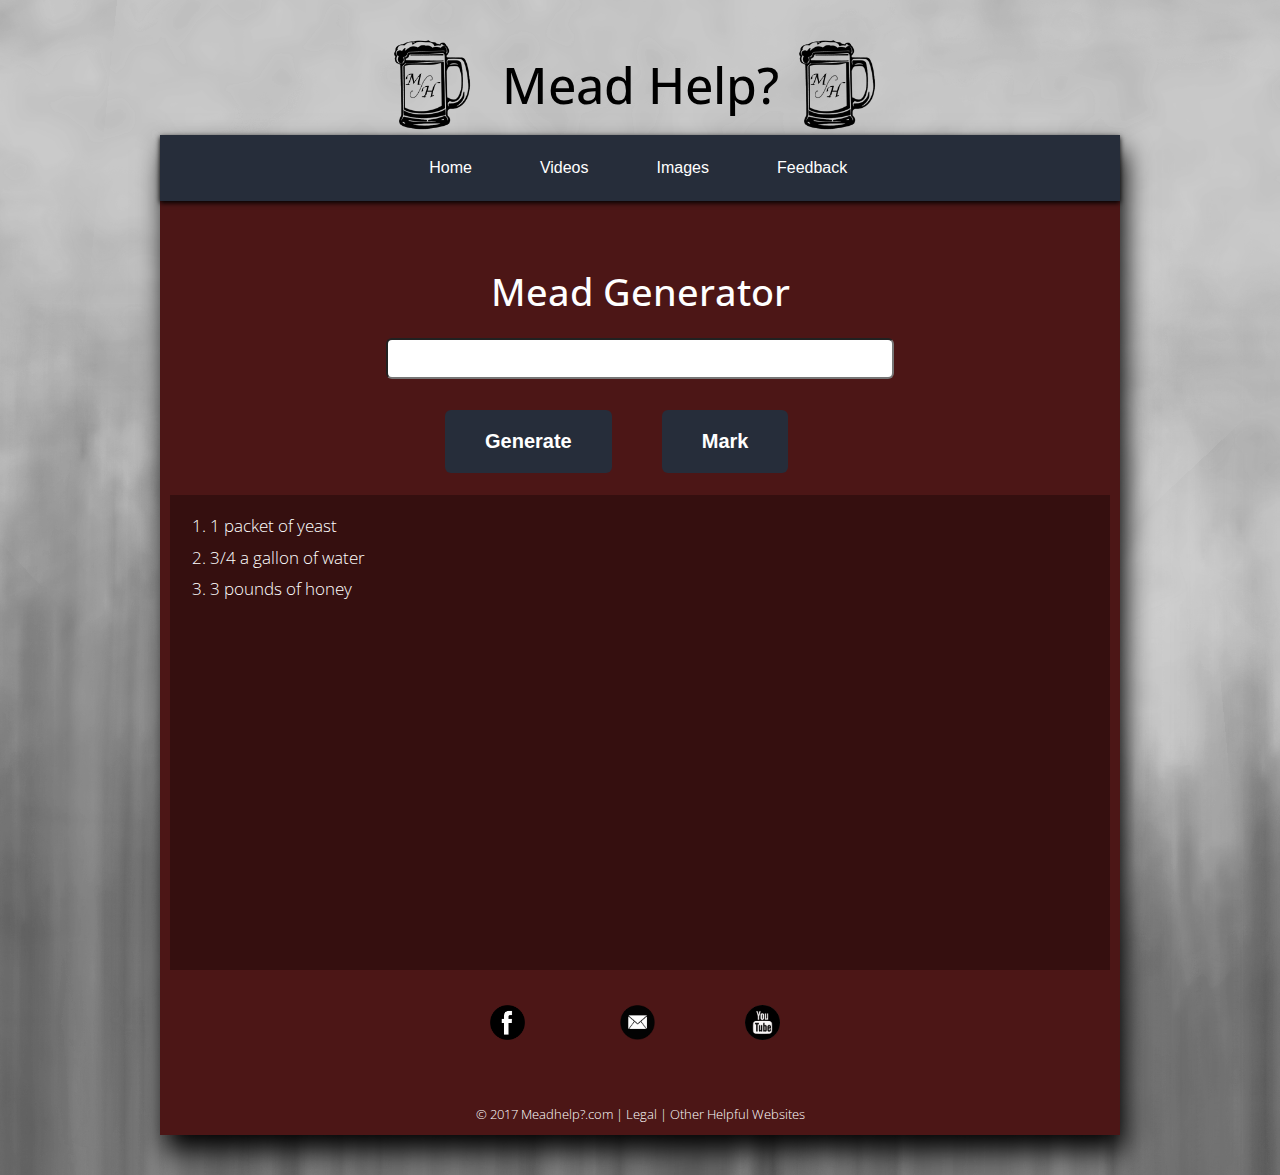
<file: mead_app.html>
<!DOCTYPE html>
<html>
<head>
	<title>Meadhelp?/App</title>
	<link rel="stylesheet" type="text/css" href="mead_app_style.css">
	<link href="https://fonts.googleapis.com/css?family=Open+Sans" rel="stylesheet">
</head>
<body background="back_ground_3.png"> 
	<div class="top">
		<img src="mead_logo.png" class="logo">
		<img src="mead_logo.png" class="logo2">
		<h1 style="font-size:50px;" class="title">Mead Help?</h1>
	</div>
<div>

<div class="backbone">
<!-- the menu bar in action	 -->

	<div class="container">
		<a href="index.html"><p>Home</p></a>	
		<a href="video_page.html"><p>Videos</p></a>
		<a href="image_page.html"><p>Images</p></a>
		<a href="meadhelp_feedback.html"><p>Feedback</p></a>
	</div>

	<h1>Mead Generator</h1>

	<FORM NAME="WordForm">  
		<INPUT TYPE=TEXT NAME="WordBox" id="wordbox">
  			<BR>

		<div class="buttons">

		<input TYPE=BUTTON VALUE="Generate" onClick="PickRandomWord(document.WordForm);" id="button">
		</input>

		<input TYPE=BUTTON onClick="todoList();" id="button2" value="Mark">
		</input>
	</FORM>

	<div class="bgt">
		
	</div>
	<ol id="recipelist">
		<li>1 packet of yeast</li>
		<li>3/4 a gallon of water</li>
		<li>3 pounds of honey</li>
	</ol>
	
</div>
		<a href="https://www.facebook.com"><img src="face-book_logo.png" class="face"></a>
		<a href="mailto:sawyermarchand9@gmail.com"><img src="email.png" class="face" style="margin-left:90px;"></a>
		<a href="https://www.youtube.com"><img src="youtube_logo.png" class="face" style="margin-left:85px;"></a>

		<footer><a href="mead_help_home.html">&copy; 2017 Meadhelp?.com<a> | Legal | Other Helpful Websites</footer>




</div>
<!-- This is just an array in Javascript i made to give a random ingredient -->

<script type="text/javascript">

	var NumberOfWords = 28

	var words = new BuildArray(NumberOfWords)



	words[1] = "Apple"
	words[2] = "Lime"
	words[3] = "Green Tea"
	words[4] = "Blueberry"
	words[5] = "Banana"
	words[6] = "Coconut"
	words[7] = "Pear"
	words[8] = "Peach"
	words[9] = "Chocolate"
	words[10] = "Rasberry"
	words[11] = "Coffee"
	words[12] = "Coffee & Raspberry"
	words[13] = "Blueberry & Banana"
	words[14] = "Strawberry & Banana"
	words[15] = "Strawberry & Chocolate"
	words[16] = "Blue Raspberry"
	words[17] = "Peach & Lime"
	words[18] = "Apple & Pear"
	words[19] = "Blue Raspberry & Green Tea"
	words[20] = "Watermelon"
	words[21] = "Vanilla"
	words[22] = "Pomegranate"
	words[23] = "Cranberry"
	words[24] = "Passionfruit"
	words[25] = "Gooseberry"
	words[26] = "Tangelo"
	words[27] = "Vanilla & Coffee"
	words[28] = "Coffee & Chocolate"

	function BuildArray(size){
		this.length = size
		for (var i = 1; i <= size; i++){
		this[i] = null}
		return this
	}

	function PickRandomWord(frm) {
// Generate a random number between 1 and NumberOfWords
	var rnd = Math.ceil(Math.random() * NumberOfWords)

// Display the word inside the text box
	frm.WordBox.value = words[rnd] 
	}
	function todoList(){

	var item = document.getElementById('wordbox').value
	var text = document.createTextNode(item)
	var newItem = document.createElement("li")
	newItem.appendChild(text)
	document.getElementById("recipelist").appendChild(newItem)


	}	
</script>
</body>
</html>
</file>
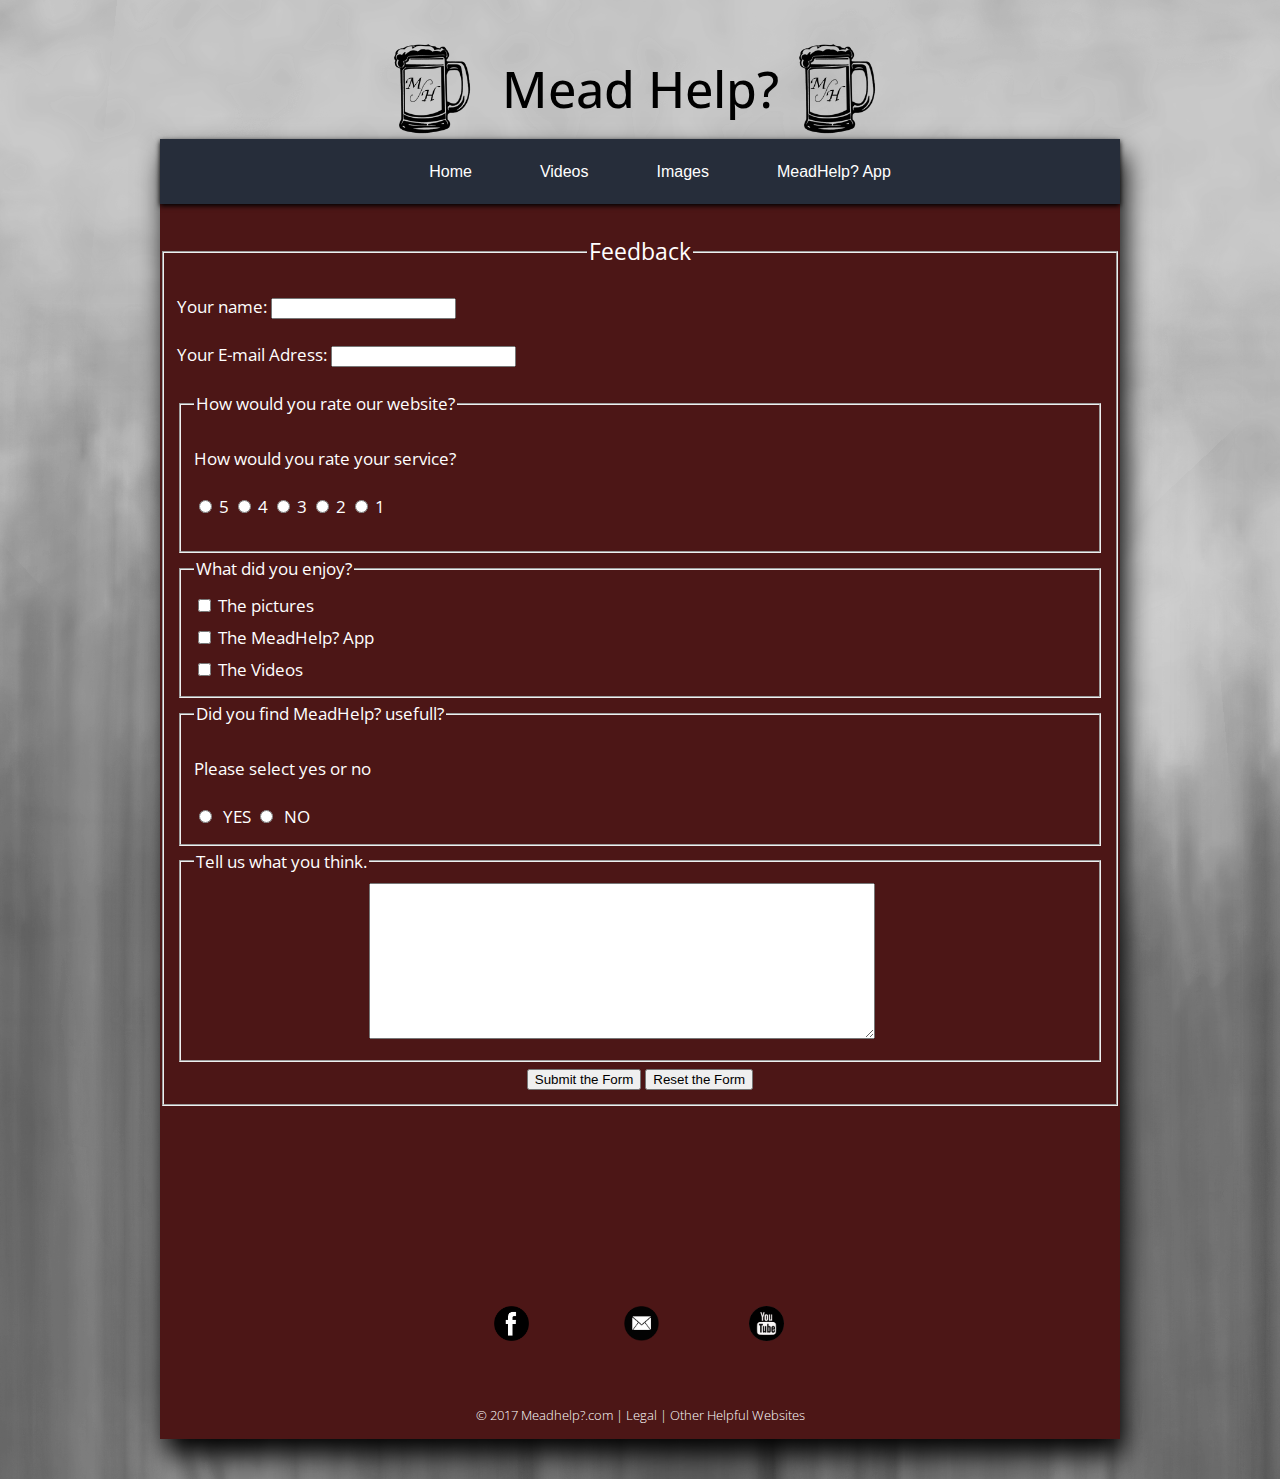
<file: meadhelp_feedback.html>
<!DOCTYPE html>
<html>
<head>
	<title>Meadhelp?/Feedback</title>
	<link rel="stylesheet" type="text/css" href="meadhelp_feedback_style.css">
	<meta charset="utf-8">
	<link href="https://fonts.googleapis.com/css?family=Open+Sans" rel="stylesheet">

</head>
<body background="back_ground_3.png">

	<div>
		<img src="mead_logo.png" class="logo">
		<img src="mead_logo.png" class="logo2">
		<h1 style="text-align:center;">Mead Help?</h1>
	</div>
	<div class="backbone">

	<div class="container">
		<a href="index.html"><p>Home</p></a>
		<a href="video_page.html"><p>Videos</p></a>	
		<a href="image_page.html"><p>Images</p></a>
		<a href="mead_app.html"><p>MeadHelp? App</p></a>
	</div>
<br>
<!-- feedback form -->
<form method="post" action="mailto:sawyermarchand9@gmail.com">

	<fieldset><legend id="top">Feedback</legend>
	<p>Your name: <input type="text" name=""></p>
	<p>Your E-mail Adress: <input type="text" name=""></p>

	<fieldset><legend>How would you rate our website?</legend>

		<div class="choice">
			<p> How would you rate your service?</p>
			<p><input type="radio" name="Choice" >&nbsp;5
			   <input type="radio" name="Choice">&nbsp;4 
			   <input type="radio" name="Choice">&nbsp;3 
			    <input type="radio" name="Choice">&nbsp;2 
			    <input type="radio" name="Choice">&nbsp;1</p>
		</div>
	</fieldset>
	
	<fieldset><legend>What did you enjoy?</legend>
	
		<input type="checkbox" name=""> The pictures
		<br>
		<input type="checkbox" name=""> The MeadHelp? App
		<br>
		<input type="checkbox" name=""> The Videos


	</fieldset>
	<fieldset><legend>Did you find MeadHelp? usefull?</legend>
	<p>
	Please select yes or no
	</p>
	<input type="radio" name="Choice">&nbsp; YES <input type="radio" name="Choice">&nbsp; NO
		
	</fieldset>
	<fieldset><legend>Tell us what you think.</legend>
		<div class="box_2">
			<textarea rows="10" col="500"></textarea>
		</div>
	</fieldset>	
	<div class="end">
		<input type="submit" value="Submit the Form">
		<input type="reset" value="Reset the Form">
	</div>
	</fieldset>

	</form>

		<a href="https://www.facebook.com"><img src="face-book_logo.png" class="face"></a>
		<a href="mailto:sawyermarchand9@gmail.com"><img src="email.png" class="face" style="margin-left:90px;"></a>
		<a href="https://www.youtube.com"><img src="youtube_logo.png" class="face" style="margin-left:85px;"></a>

	<footer><a href="mead_help_home.html">&copy; 2017 Meadhelp?.com<a> | Legal | Other Helpful Websites</footer>
	</div>































</body>
</html>
</file>
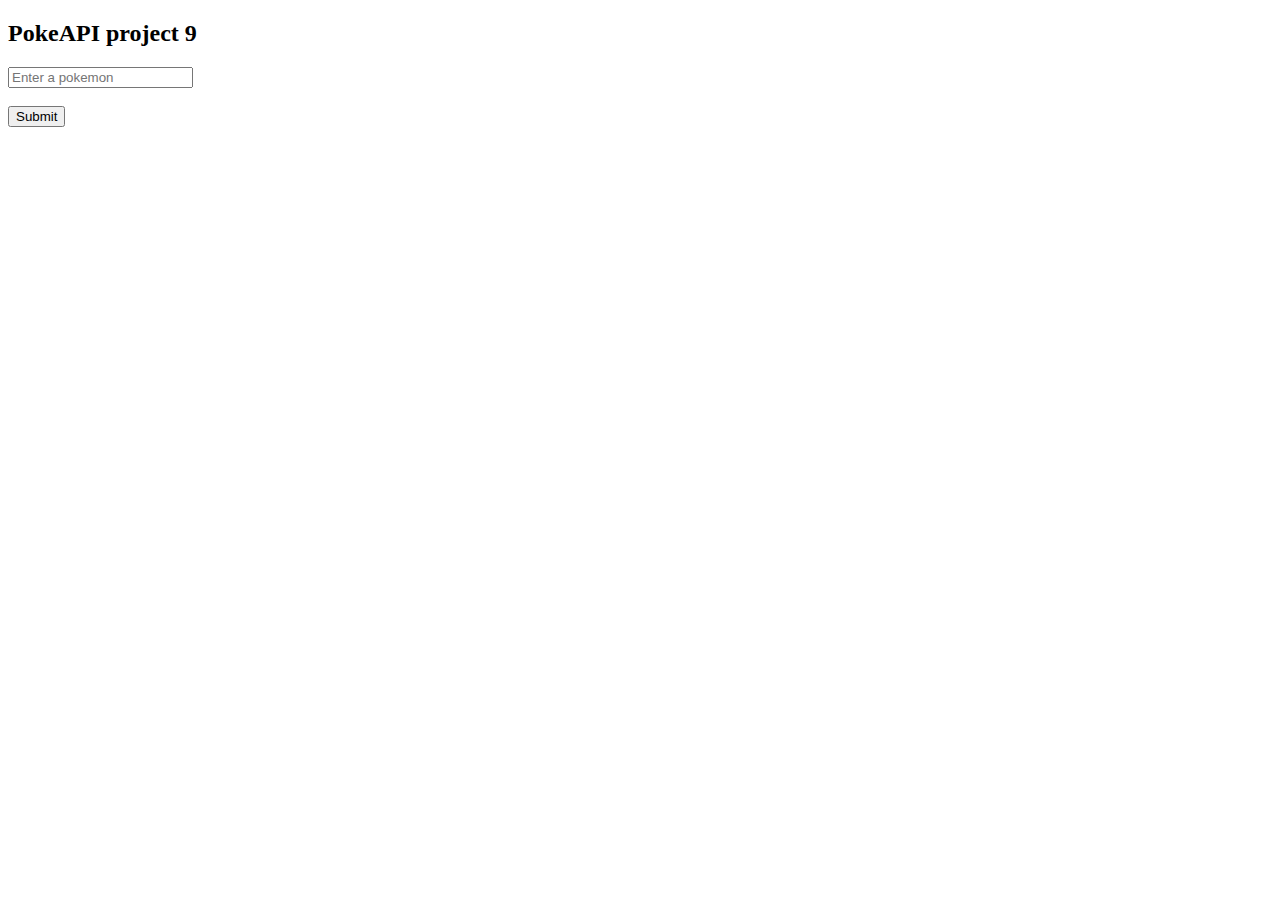
<file: project9.html>
<!DOCTYPE HTML> 
<html>
    <style>
        img{
/*
            height: 100px; 
            width:100px;
            position: absolute; 
            top:220px;
            left:5px;
*/
        }
    </style>
<body>

<h2>PokeAPI project 9</h2>
<input placeholder='Enter a pokemon' id='name'/>
<br><br>
<button type="button" onclick="getInfo()">Submit</button>
<br><br>
<div id="info"></div>

<script>
var record;

function getInfo() {
    var name = document.getElementById('name').value;
    console.log(name);
    
    var xhttp = new XMLHttpRequest();
    // since Javascript is asynchronous, we respond to a state change event for the request
    xhttp.onreadystatechange = function() {
        // if request is successful
        if (this.readyState == 4 && this.status == 200) {
            
            recordStr = this.responseText; // JSON format
            record = JSON.parse(recordStr);
            console.log(record);
            msg = "Name: " + record.name;
            
            // get image
            var imageLink = record.sprites['front_default']; 
            // console.log(imageLink)
            msg += "<br><img src='" + imageLink + "' />"
            
            // get height and weight divide both by 10
            msg += '<br>Height: ' + record.height/10 + '   (in meters)';
            msg += '<br>Weight: ' + record.weight/10 + '    (in kilograms)'; 
            
            // get abilities
            msg += "<br>Abilities: ";
            for (var i = 0; i < record.abilities.length; i++) {
                msg += record.abilities[i].ability.name;
                if (i + 1 != record.abilities.length) {
                    msg += ", ";
                }
            }
            
            // get type
            msg += '<br>Type: ' + record.types[0]['type'].name
            
            if(record.weight > 30 && record.height < 5){
                msg += " <br>(what a heavy little fella)"; 
            }
            
            // console.log(record.sprites['back_default']);
            document.getElementById("info").innerHTML = msg;
            document.getElementById("info").style.color = 'black';
            
        }
        
        else if(this.status == 400 || this.status == 0){
            document.getElementById("info").innerHTML = 'Enter a valid Pokemon name';
            document.getElementById("info").style.color = 'red';
        }
            
            
    }
        xhttp.open("GET", "https://pokeapi.co/api/v2/pokemon/" + name + "/", true);
        xhttp.send();
};
</script>

</body>
</html>
</file>
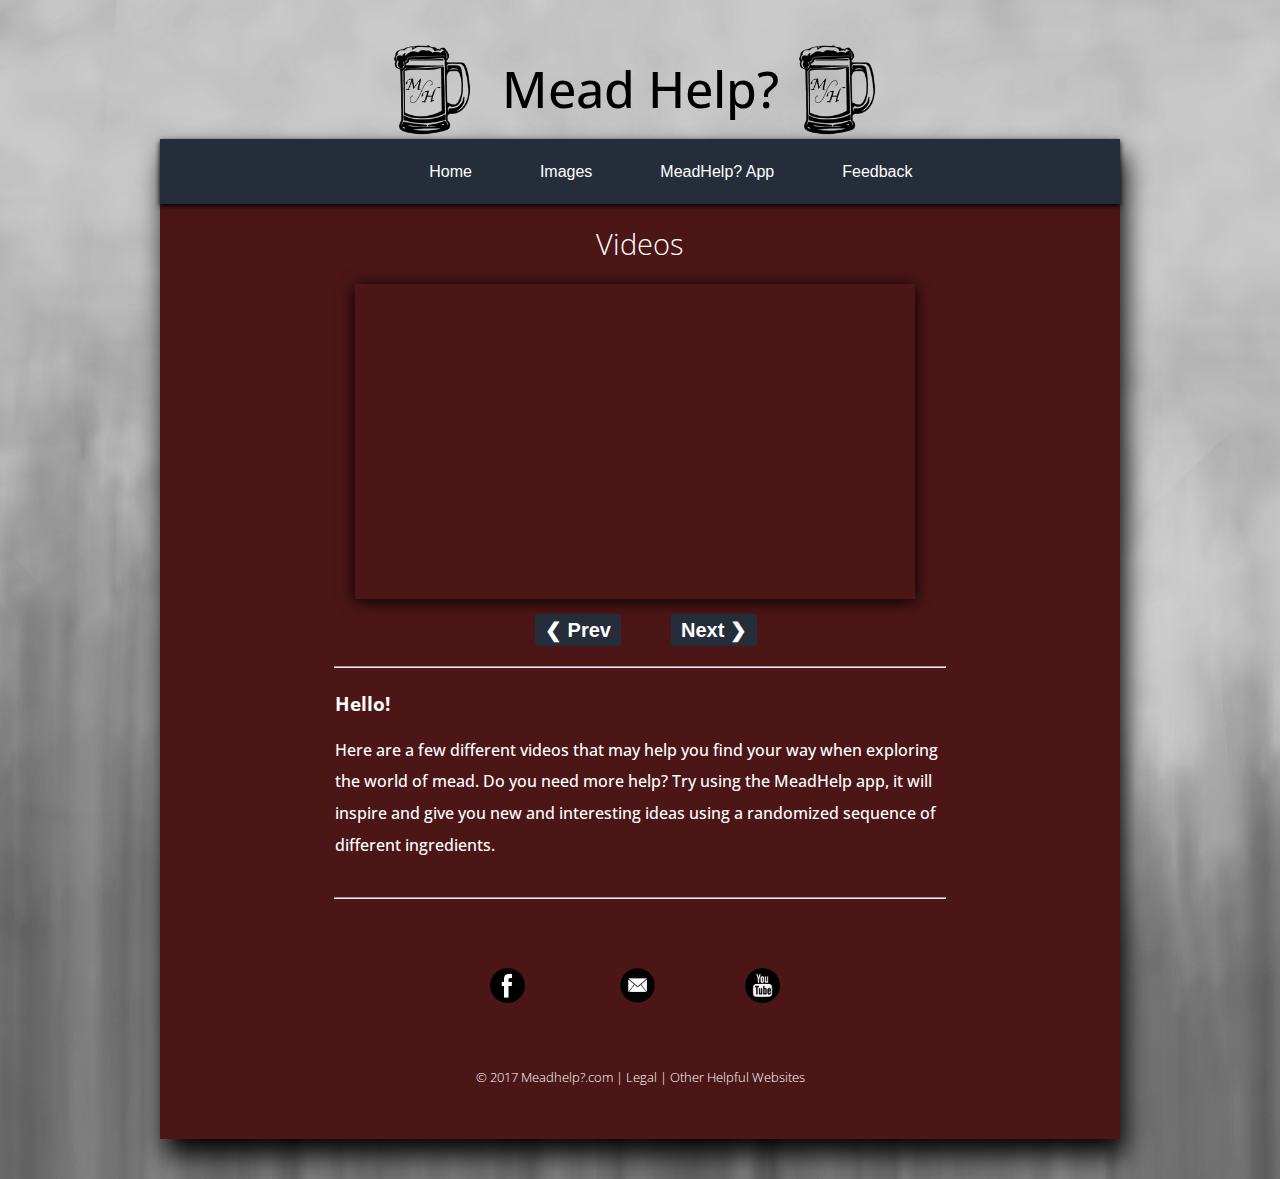
<file: video_page.html>
<!DOCTYPE html>
<html>
<head>
	<title>Meadhelp?/Videos</title>
	<link rel="stylesheet" type="text/css" href="video_page.css">
	<link href="https://fonts.googleapis.com/css?family=Open+Sans" rel="stylesheet">
	<meta charset="utf-8">
</head>
<body background="back_ground_3.png">

	<img src="mead_logo.png" class="logo">
	<img src="mead_logo.png" class="logo2">
	<h1 style="text-align:cente">Mead Help?</h1>
	
	<div class="backbone">
		<div class="container">
			<a href="index.html"><p>Home</p></a>	
			<a href="image_page.html"><p>Images</p></a>
			<a href="mead_app.html"><p>MeadHelp? App</p></a>
			<a href="meadhelp_feedback.html"><p>Feedback</p></a>
		</div>

		<h2 style="text-align:center; font-weight:300;">Videos</h2>
		<!-- these are not my videos, however to save time i used them as examples. I do plan on making future videos, I just didnt have the resources. -->
		

		<div class="content" style="max-width:800px">
			<iframe class="mySlides" width="560" height="315" src="https://www.youtube.com/embed/xMeSGNBOUP8" frameborder="0" allowfullscreen></iframe>
			<iframe class="mySlides" width="560" height="315" src="https://www.youtube.com/embed/1IZAuvG1qzg" frameborder="0" allowfullscreen></iframe>
			<iframe class="mySlides" width="560" height="315" src="https://www.youtube.com/embed/CSFIizKfaIo" frameborder="0" allowfullscreen></iframe>
		</div>

		<!-- <div class="center">
		<div class="section"> -->
    		<button class="button_light-grey1" onclick="plusDivs(-1)">❮ Prev</button>
    		<button class="button_light-grey2" onclick="plusDivs(1)">Next ❯</button>

		<br>
		<hr>
		<h4>Hello!</h4>
		<p id="info">Here are a few different videos that may help you find your way when exploring the world of mead. Do you need more help? Try using the MeadHelp app, it will inspire and give you new and interesting ideas using a randomized sequence of different ingredients.</p>
		<hr>

		<a href="https://www.facebook.com"><img src="face-book_logo.png" class="face"></a>
		<a href="mailto:sawyermarchand9@gmail.com"><img src="email.png" class="face" style="margin-left:90px;"></a>
		<a href="https://www.youtube.com"><img src="youtube_logo.png" class="face" style="margin-left:85px;"></a>

		<footer><a href="mead_help_home.html">&copy; 2017 Meadhelp?.com<a> | Legal | Other Helpful Websites</footer>

	</div>

		<script>
			var slideIndex = 1;
			showDivs(slideIndex);

			function plusDivs(n) {
			showDivs(slideIndex += n);
			}

			function currentDiv(n) {
			showDivs(slideIndex = n);
			}

			function showDivs(n) {
			var i;
			var x = document.getElementsByClassName("mySlides");
			var dots = document.getElementsByClassName("demo");
				if (n > x.length) {slideIndex = 1}    
				if (n < 1) {slideIndex = x.length}
				for (i = 0; i < x.length; i++) {
    			x[i].style.display = "none";  
  				}
				for (i = 0; i < dots.length; i++) {
    		dots[i].className = dots[i].className.replace(" red", "");
  			}
  			x[slideIndex-1].style.display = "block";  
  			dots[slideIndex-1].className += " red";
			}
		</script>






</body>
</html>
</file>
<file: mead_app_style.css>
body {
  font-family: 'Open Sans', sans-serif;
  font-size: 1.2em;
  margin: 0 auto;
  max-width: 960px;
  padding: 40px 10px;
  line-height: 1.65em;
  /*background: #B21110;*/
  color: #402159;
  font-weight: 300;
}

#wordbox {
    opacity: 10px;
    margin: 30px auto 0;
    display: block;
    width: 500px;
    height: 35px;
    font-size: 30px;
    text-align: center;
    background: #fff;
    border-radius: 6px;
    color: black;
    transition: 1s linear;
    /*box-shadow: 10px 10px 15px black;*/
    z-index: 1;
}

.title {
  text-align: center;
  margin-top:0px;
  color:black;
}
h1 {
  text-align: center;
  margin-top:75px;
  color: #fff;
 /* text-shadow: 10px 15px 10px black;
  z-index: 4;*/
  font-weight: 500;

}
ol {
	position: absolute;
	color:white;
	top:550px;
	/*left: 250px
	height:200px;
	width:500px;
	background-color: #f44*/
}
.buttons { 
	margin-left: 10px;
	float: left;
  z-index: 1; 
 }

#button {
  background: #262d3a;
    border: 0;
    color: #fff;
    font-size: 20px;
    padding: 1em 2em;
    cursor: pointer;
    margin-left: 275px;
    float:left;
    display: block;
    text-align: center;
    border-radius: 6px;
    font-weight: bold;
    /*box-shadow: 10px 10px 15px black;*/
    z-index: 1;

}
#button2 {
  background: #262d3a;
    border: 0;
    color: #fff;
    font-size: 20px;
    padding: 1em 2em;
    cursor: pointer;
    margin-left:50px;
    display: block;
    text-align: center;
    border-radius: 6px;
    font-weight: bold;
    /*box-shadow: 10px 10px 15px black;*/
    float: left;	



}

.container {
    overflow: hidden;
    background-color: #262d3a;
    font-family: Arial;
    text-align: center;
    box-shadow: 0px 2px 5px black;    

}

.container a {
    position: relative;
    float: left;
    margin-left: 5%;
    font-size: 16px;
    color: white;
    left:22%;
    padding: 1px 10px;
    text-decoration: none;


}
.container a:hover {

color: #339999;

}
.backbone {
  background-color:#4c1616;
  height: 1000px;
  box-shadow: 5px 15px 25px  black;

  
}
.bgt {
  height:475px;
  width:940px;
  background-color:black;
  position: relative;
  opacity: .3;
  z-index: 0;
  margin-top:85px;
}
.logo { 
    height:90px;
    width: 90px;
    box-shadow: none;
    position: absolute;
    margin-top: -30px;
    margin-left:635px;
 }
 .logo2 { 
    height:90px;
    width: 90px;
    box-shadow: none;
    position: absolute;
    margin-top: -30px;
    margin-left:230px;
  }
.top {
  margin-top:30px;
}
#recipelist {
  margin-top: -40px;
  font-size: 17px;
  font-weight: 300;
}
footer { 

    font-size:13px;
    margin-top: 50px;
    text-align: center;

 }
footer a {
  text-decoration:none;
  color:white;
}
.face {
    height: 35px;
    width:35px;
    box-shadow: none;
    margin-top: 35px;
    margin-left: 330px;
  }
</file>
<file: meadhelp_feedback_style.css>
body {
  font-family: 'Open Sans', sans-serif;
  font-size: 1.2em;
  margin: 0 auto;
  max-width: 960px;
  padding: 40px 10px;
  line-height: 1.65em;
 /* background: #B21110;*/
  color: white;
  font-weight: 300;

}
h1 {
    color:black;
    text-align: center;
    font-size: 50px;
    /*text-shadow: 10px 15px 10px black;*/
    font-family: 'Open Sans', sans-serif;
    font-weight:500 ;

}
.backbone {
  background-color:#4c1616;
  height: 1300px;
  box-shadow: 5px 15px 25px  black; 
}
.logo { 
    height:90px;
    width: 90px;
    box-shadow: none;
    position: absolute;
    margin-top: -30px;
    margin-left:635px;
 }
 .logo2 { 
    height:90px;
    width: 90px;
    box-shadow: none;
    position: absolute;
    margin-top: -30px;
    margin-left:230px;
  }
.container {
    overflow: hidden;
    background-color: #262d3a;
    font-family: Arial;
    text-align: center;
    box-shadow: 0px 2px 5px black;
    

}

.container a {
    position: relative;
    float: left;
    margin-left: 5%;
    font-size: 16px;
    color: white;
    left:22%;
    padding: 1px 10px;
    text-decoration: none;


}
.container a:hover {

color: #339999;


}
.choice {
  float:left;


}

.ck {
  float:left;
}
.box_2 { 
  margin-left: 175px;
 }
 textarea { 
  width: 500px;
  max-width: 500px;
  }
form {
  font-weight: 400;
  font-size: 17px;
}
#top { 
  text-align: center;
  font-size:23px;
 }
.end {
  text-align: center;
}
.face {
    height: 35px;
    width:35px;
    box-shadow: none;
    margin-top: 200px;
    margin-left: 334px;
  }
footer { 

    font-size:13px;
    margin-top: 50px;
    text-align: center;

 }
footer a {
  text-decoration:none;
  color:white;
}
</file>
<file: video_page.css>
body {
  font-family: 'Open Sans', sans-serif;
  font-size: 1.2em;
  margin: 0 auto;
  max-width: 960px;
  padding: 40px 10px;
  line-height: 1.65em;
 /* background: #B21110;*/
  color: white;
  font-weight: 300;

}

h1 {
    color:black;
    text-align: center;
    font-size: 50px;
    /*text-shadow: 10px 15px 10px black;*/
    font-family: 'Open Sans', sans-serif;
    font-weight:500 ;

}
.container {
    overflow: hidden;
    background-color: #262d3a;
    font-family: Arial;
    text-align: center;
    box-shadow: 0px 2px 5px black;
    

}	
.container a {
    position: relative;
    float: left;
    margin-left: 5%;
    font-size: 16px;
    color: white;
    left:22%;
    padding: 1px 10px;
    text-decoration: none;


}
.container a:hover {

color: #339999;


}
.logo { 
    height:90px;
    width: 90px;
    box-shadow: none;
    position: absolute;
    margin-top: 5px;
    margin-left:635px;
 }
 .logo2 { 
    height:90px;
    width: 90px;
    box-shadow: none;
    position: absolute;
    margin-top: 5px;
    margin-left:230px;
  }
  .backbone {
  background-color:#4c1616;
  height: 1000px;
  box-shadow: 5px 15px 25px  black;
  }
iframe {
  margin-left: 195px;
  box-shadow: 0px 2px 15px black;
}
.button_light-grey1 {
  margin-left: 375px


}
button {
  background: #262d3a;
  border: 0;
    color: #fff;
    font-size: 20px;
    padding: .2em .5em;
    cursor: pointer;
    margin-left: 50px;
    float:left;
    display: block;
    text-align: center;
    border-radius: 3px;
    font-weight: bold;
    margin-top: 15px; 
}
#info  {
  font-weight: 500;
  font-size: 16px;
  max-width: 625px;
  margin-top: -10px;
  margin-left: 175px;
}
h4 {
  margin-left: 175px;
  margin-top: 20px;
}

hr {
  margin-top: 35px;
  width: 610px;
}

footer { 

    font-size:13px;
    margin-top: 50px;
    text-align: center;

 }
footer a {
  text-decoration:none;
  color:white;
}
.face {
    height: 35px;
    width:35px;
    box-shadow: none;
    margin-top: 60px;
    margin-left: 330px;
  }
</file>
